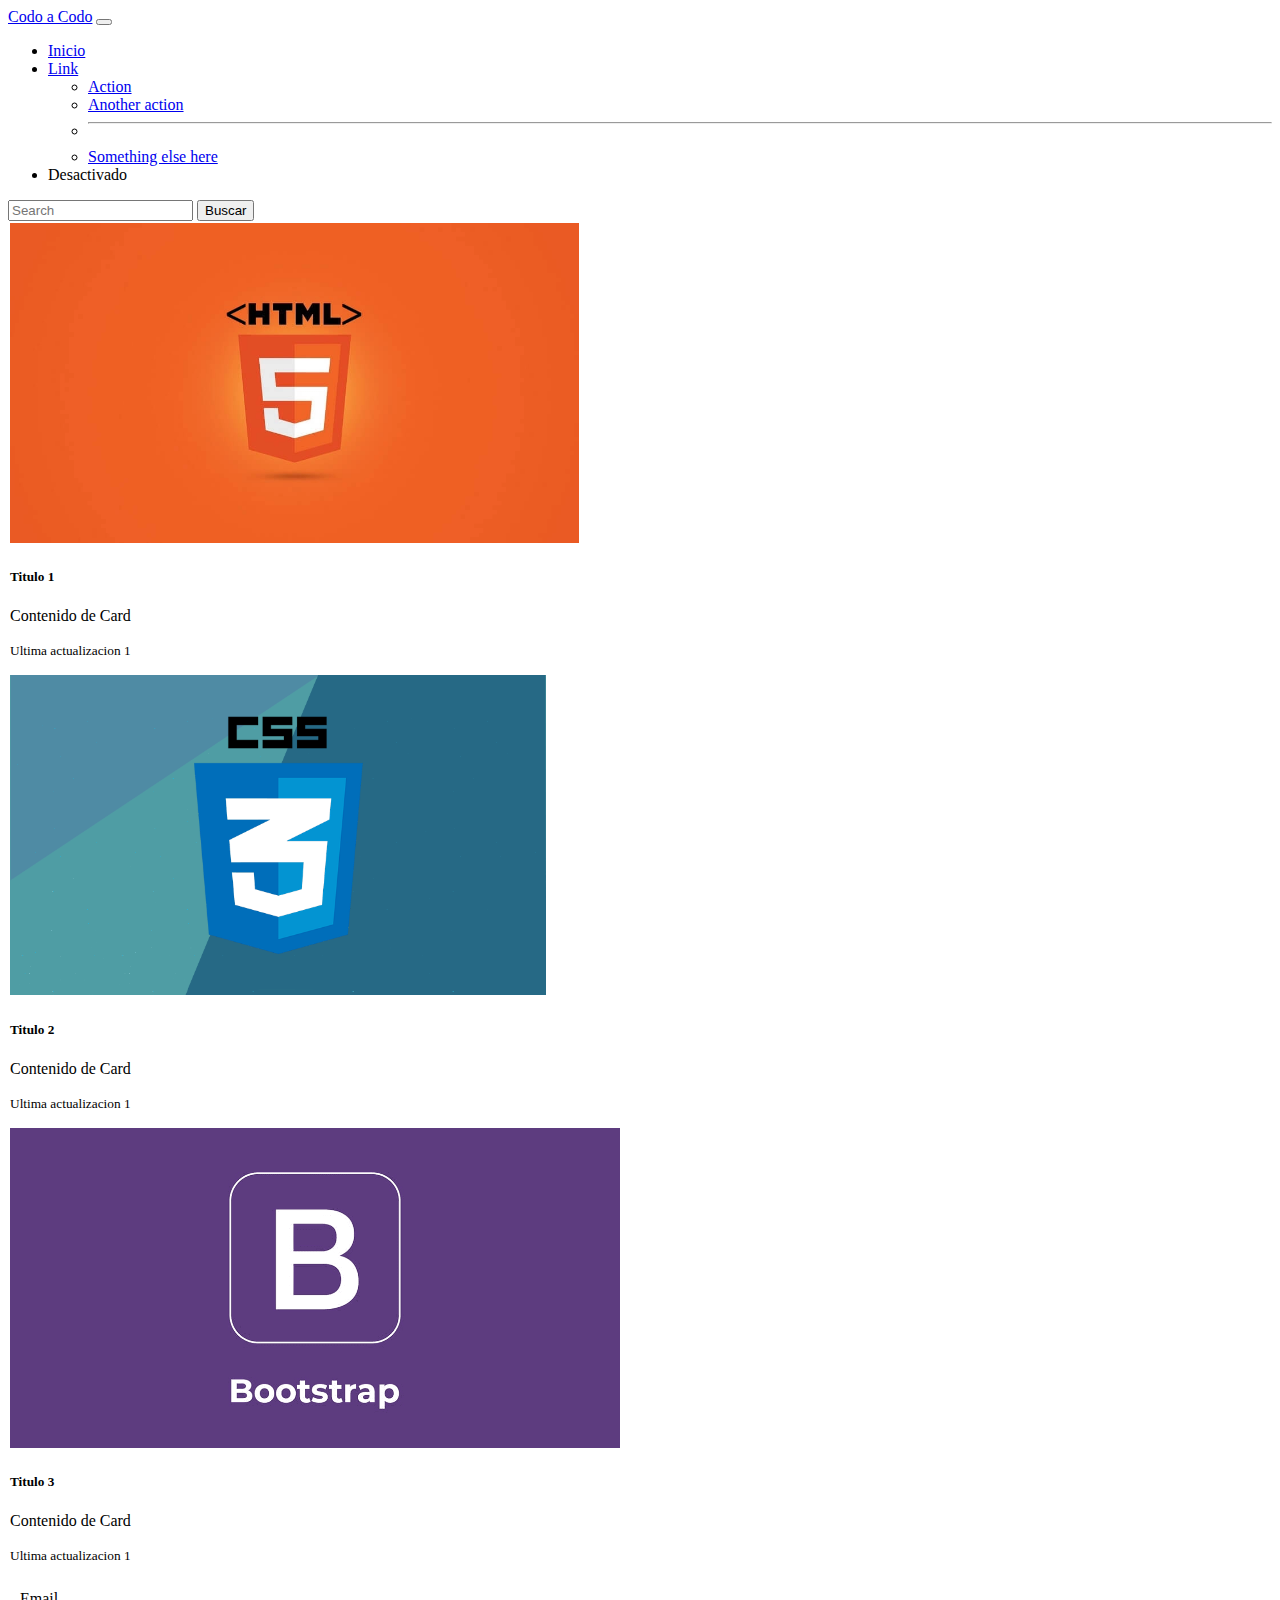
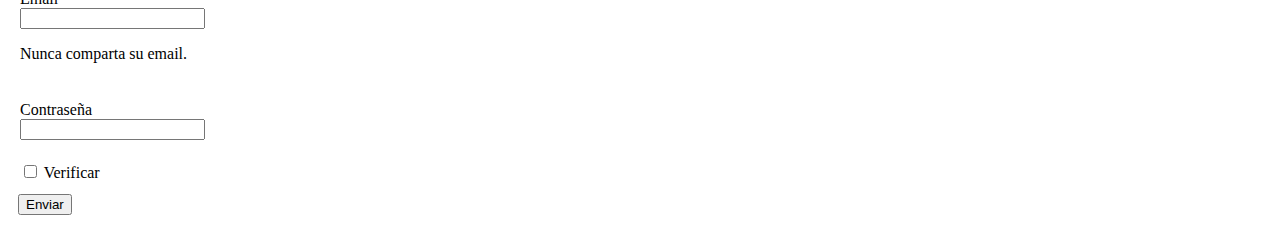
<file: index.html>
<!DOCTYPE html>
<html lang="en">
<head>
    <meta charset="UTF-8">
    <meta http-equiv="X-UA-Compatible" content="IE=edge">
    <meta name="viewport" content="width=device-width, initial-scale=1.0">
    <title>Trabajo Practico Obligatorio</title>
    <link href="https://cdn.jsdelivr.net/npm/bootstrap@5.1.3/dist/css/bootstrap.min.css" rel="stylesheet" integrity="sha384-1BmE4kWBq78iYhFldvKuhfTAU6auU8tT94WrHftjDbrCEXSU1oBoqyl2QvZ6jIW3" crossorigin="anonymous">
    <link rel="stylesheet" href="style.css">
</head>

<body>
    <main>
        <nav class="navbar navbar-expand-lg navbar-light bg-light">
            <div class="container-fluid">
              <a class="navbar-brand" href="#">Codo a Codo</a>
              <button class="navbar-toggler" type="button" data-bs-toggle="collapse" data-bs-target="#navbarSupportedContent" aria-controls="navbarSupportedContent" aria-expanded="false" aria-label="Toggle navigation">
                <span class="navbar-toggler-icon"></span>
              </button>
              <div class="collapse navbar-collapse" id="navbarSupportedContent">
                <ul class="navbar-nav me-auto mb-2 mb-lg-0">
                  <li class="nav-item">
                    <a class="nav-link active" aria-current="page" href="#">Inicio</a>
                  </li>
                  <li class="nav-item">
                    <a class="nav-link" href="#">Link</a>
                  </li>
                    <ul class="dropdown-menu" aria-labelledby="navbarDropdown">
                      <li><a class="dropdown-item" href="#">Action</a></li>
                      <li><a class="dropdown-item" href="#">Another action</a></li>
                      <li><hr class="dropdown-divider"></li>
                      <li><a class="dropdown-item" href="#">Something else here</a></li>
                    </ul>
                  </li>
                  <li class="nav-item">
                    <a class="nav-link desactivado">Desactivado</a>
                  </li>
                </ul>
                <form class="d-flex">
                  <input class="form-control me-2" type="search" placeholder="Search" aria-label="Search">
                  <button class="btn btn-outline-success" type="submit">Buscar</button>
                </form>
              </div>
            </div>
          </nav>
          
          <div class="card-group">
            <div class="card">
              <img src="img/etiquetas-html.webp" class="card-img-top" alt="logo-html">
              <div class="card-body">
                <h5 class="card-title">Titulo 1</h5>
                <p class="card-text">Contenido de Card</p>
                <p class="card-text"><small class="text-muted">Ultima actualizacion 1</small></p>
              </div>
            </div>
            <div class="card">
              <img src="img/css_blog.png" class="card-img-top" alt="logo-css">
              <div class="card-body">
                <h5 class="card-title">Titulo 2</h5>
                <p class="card-text">Contenido de Card</p>
                <p class="card-text"><small class="text-muted">Ultima actualizacion 1</small></p>
              </div>
            </div>
            <div class="card">
              <img src="img/bootstrap-social-share.png" class="card-img-top" alt="logo-bootstrap">
              <div class="card-body">   
                <h5 class="card-title">Titulo 3</h5>
                <p class="card-text">Contenido de Card</p>
                <p class="card-text"><small class="text-muted">Ultima actualizacion 1</small></p>
              </div>
            </div>
          </div>

          <div class="div-input">
            <label for="">Email</label>
            <div class="input-group mb-3">
                <input type="text" class="form-control" aria-label="Text input with checkbox">
            </div>
            <p class="message">Nunca comparta su email.</p>
          </div>

          <div class="div-input">
            <label for="">Contraseña</label>
            <div class="input-group mb-3">
                <input type="text" class="form-control" aria-label="Text input with checkbox">
            </div>
          </div>

          <div class="div-input">
            <input type="checkbox" name="Verificar" id=""> Verificar
          </div>
          
          <div class="div-btn">
            <input class="btn btn-primary" type="submit" value="Enviar">
          </div>
          
    </main>
</body>
</html>
</file>
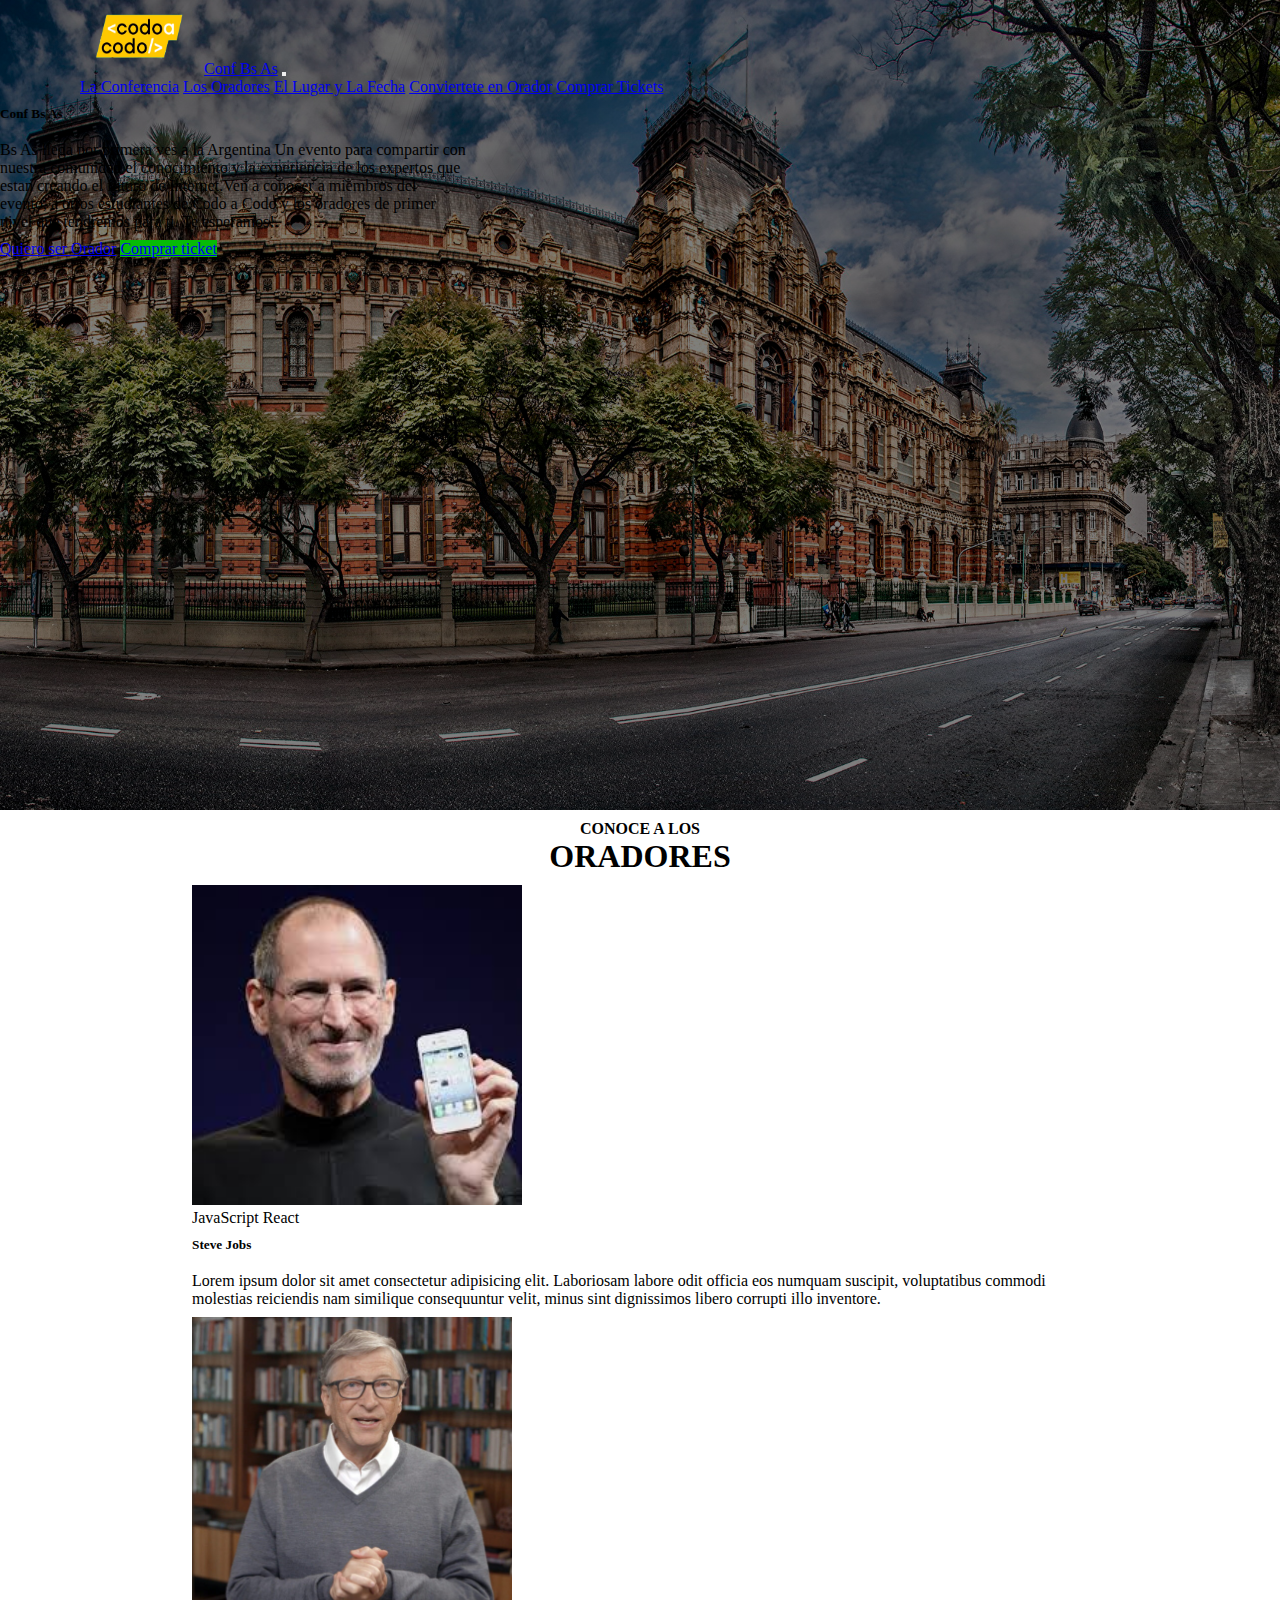
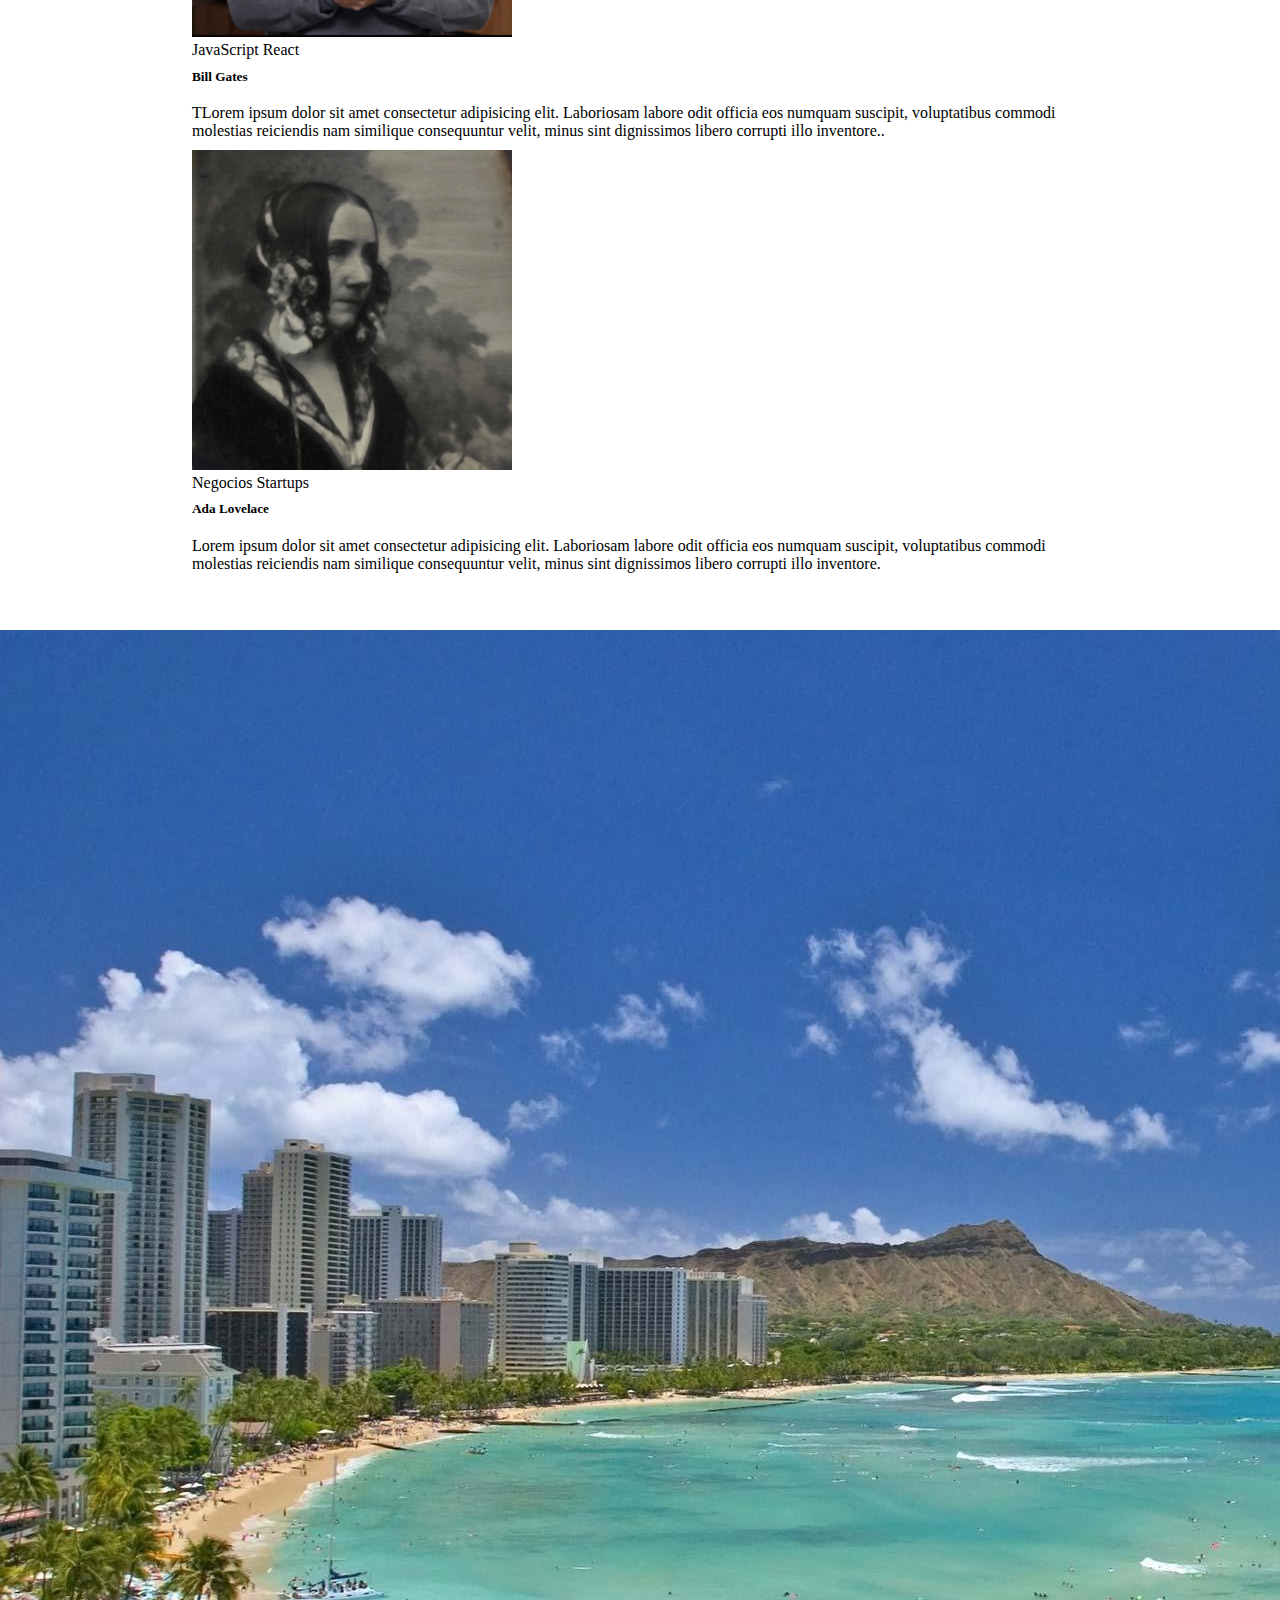
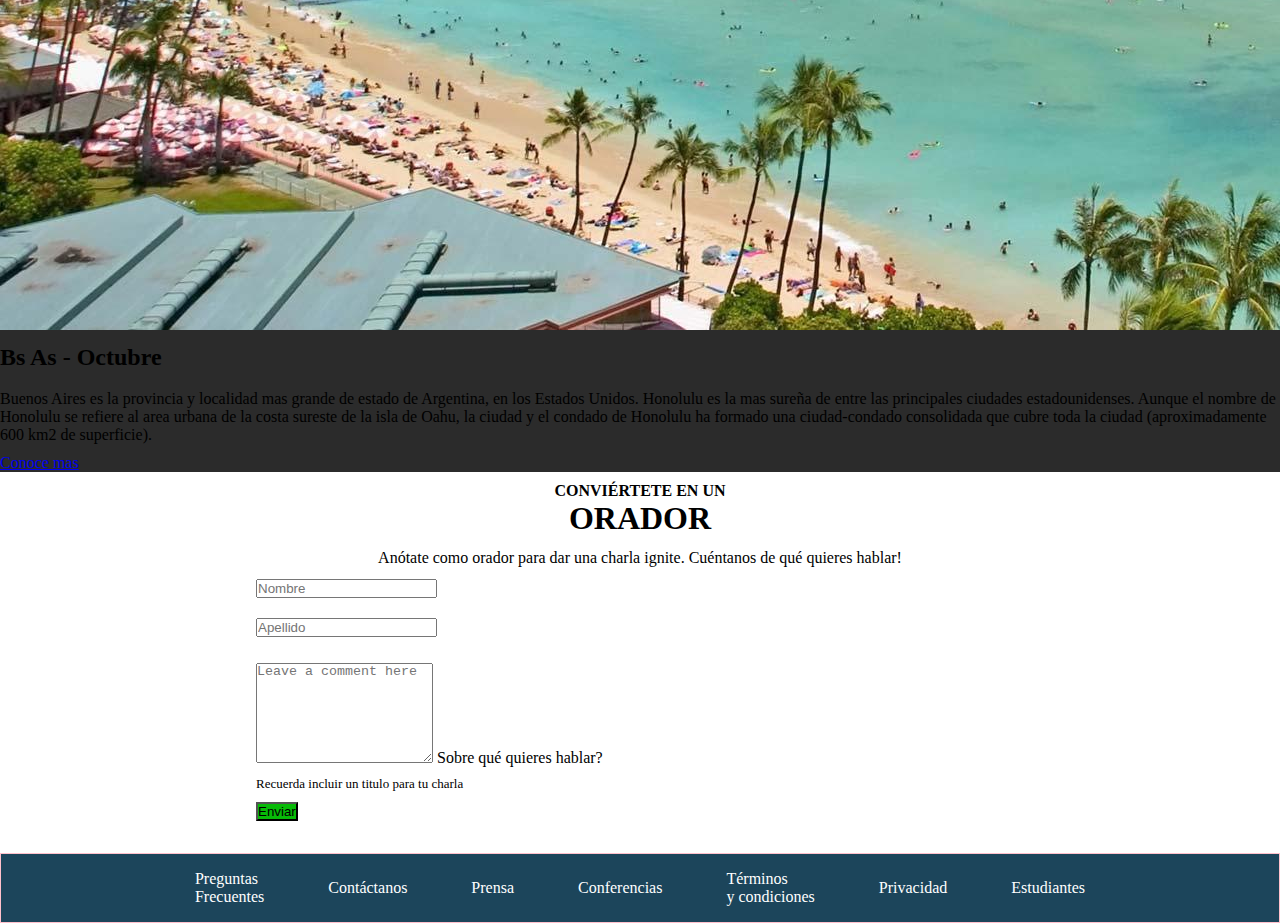
<file: TPI Final/index.html>
<!DOCTYPE html>
<html lang="en">
<head>
    <meta charset="UTF-8">
    <meta http-equiv="X-UA-Compatible" content="IE=edge">
    <meta name="viewport" content="width=device-width, initial-scale=1.0">
    <title>Trabajo Practico Integrador</title>
    <link href="https://cdn.jsdelivr.net/npm/bootstrap@5.1.3/dist/css/bootstrap.min.css" rel="stylesheet" integrity="sha384-1BmE4kWBq78iYhFldvKuhfTAU6auU8tT94WrHftjDbrCEXSU1oBoqyl2QvZ6jIW3" crossorigin="anonymous">
    <link rel="stylesheet" href="style.css">
</head>

<body>
    <header class="header">
        <nav class="navbar navbar-expand-lg navbar-dark bg-dark">
            <div class="container-fluid">
             <img src="img/codoacodo.png" alt="" width="120" height="74">
             <a class="navbar-brand" href="index.html">Conf Bs As</a>
              <button class="navbar-toggler" type="button" data-bs-toggle="collapse" data-bs-target="#navbarNavAltMarkup" aria-controls="navbarNavAltMarkup" aria-expanded="false" aria-label="Toggle navigation">
                <span class="navbar-toggler-icon"></span>
              </button>
              <div class="collapse navbar-collapse" id="navbarNavAltMarkup">
                <div class="navbar-nav">
                  <a class="nav-link" href="#">La Conferencia</a>
                  <a class="nav-link" href="#">Los Oradores</a>
                  <a class="nav-link" href="#">El Lugar y La Fecha</a>
                  <a class="nav-link" href="#">Conviertete en Orador</a>
                  <a class="nav-link" href="./tickets.html">Comprar Tickets</a>
                </div>
              </div>
            </div>
          </nav> 

          <div class="container d-flex justify-content-end align-items-end me-5"style="min-height: 65vh;" >
            <div class="tarjeta col-md-7 text-end " >
                 <div class="card-body text-white ">
                       <h5 class="card-title  fw-semibold fs-2">Conf Bs As</h5>
                       <p class="card-text"  >Bs As llega por primera ves a la Argentina
                              Un evento para compartir con <br> nuestra comunidad el conocimiento 
                              y la experiencia de los expertos que <br> estan creando el futuro de 
                              Internet.Ven a conocer a miembros del <br> evento, a otros estudiantes
                              de Codo a Codo y los oradores de primer <br> nivel que tendremos para
                              ti. Te esperamos!.
                       </p>
                       <a href="#" class="btn border text-white  btn-outline-secondary">Quiero ser Orador</a>
                       <a href="tickets.html" class="btn btn-success">Comprar ticket</a>     
                 </div>      
            </div> 
       </div> 
    </header>
    
    <main>
        <section class="container-title">
            <h2 class="title1">CONOCE A LOS</h2>
            <h2 class="title2">ORADORES</h2>
        </section>

        <section class="container-row">
            <div class="row row-cols-1 row-cols-md-3 g-4">
                <div class="col">
                  <div class="card h-100">
                    <img src="img/steve.jpg" class="card-img-top" alt="...">
                    <div class="card-body">
                    <span class="badge bg-warning text-dark">JavaScript</span>
                    <span class="badge bg-info text-dark">React</span>
                      <h5 class="card-title">Steve Jobs</h5>
                      <p class="card-text">Lorem ipsum dolor sit amet consectetur adipisicing elit. Laboriosam labore odit officia eos numquam suscipit, voluptatibus commodi molestias reiciendis nam similique consequuntur velit, minus sint dignissimos libero corrupti illo inventore.</p>
                    </div>
                  </div>
                </div>
                <div class="col">
                  <div class="card h-100">
                    <img src="img/bill.jpg" class="card-img-top" alt="...">
                    <div class="card-body">
                    <span class="badge bg-warning text-dark">JavaScript</span>
                    <span class="badge bg-info text-dark">React</span>
                      <h5 class="card-title">Bill Gates</h5>
                      <p class="card-text">TLorem ipsum dolor sit amet consectetur adipisicing elit. Laboriosam labore odit officia eos numquam suscipit, voluptatibus commodi molestias reiciendis nam similique consequuntur velit, minus sint dignissimos libero corrupti illo inventore..</p>
                    </div>
                  </div>
                </div>
                <div class="col">
                  <div class="card h-100">
                    <img src="img/ada.jpeg" class="card-img-top" alt="...">
                    <div class="card-body">
                    <span class="badge bg-secondary">Negocios</span>
                    <span class="badge bg-danger">Startups</span>
                      <h5 class="card-title">Ada Lovelace</h5>
                      <p class="card-text">Lorem ipsum dolor sit amet consectetur adipisicing elit. Laboriosam labore odit officia eos numquam suscipit, voluptatibus commodi molestias reiciendis nam similique consequuntur velit, minus sint dignissimos libero corrupti illo inventore.</p>
                    </div>
                  </div>
                </div>
              </div>
        </section>

        <section class="container-secc">
          <div class="card mb-3" style="max-width: 100%;">
            <div class="row g-0">
              <div class="col-md-6">
                <img src="img/honolulu.jpg" class="img-fluid rounded-start" alt="...">
              </div>
              <div class="col-md-6">
                <div class="card-body text-white">
                  <h5 class="card-title"><b>Bs As - Octubre</b></h5>
                  <p class="card-text">Buenos Aires es la provincia y localidad mas grande de estado de Argentina, en los Estados Unidos. Honolulu es la mas sureña de entre las principales ciudades estadounidenses. Aunque el nombre de Honolulu se refiere al area urbana de la costa sureste de la isla de Oahu, la ciudad y el condado de Honolulu ha formado una ciudad-condado consolidada que cubre toda la ciudad (aproximadamente 600 km2 de superficie).</p>
                  <a href="#" class="btn border text-white  btn-outline-secondary">Conoce mas</a>
                </div>
              </div>
            </div>
          </div>
        </section>

        <section class="container-title">
          <h2 class="title1">CONVIÉRTETE EN UN</h2>
          <h2 class="title2">ORADOR</h2>
      </section>

      <section class="container-inp">
        <div class="inicio-p">
          <p>Anótate como orador para dar una charla ignite. Cuéntanos de qué quieres hablar!</p>
        </div>
        <div class="row">
          <div class="col">
            <input type="text" class="form-control" placeholder="Nombre" aria-label="Nombre">
          </div>
          <div class="col">
            <input type="text" class="form-control" placeholder="Apellido" aria-label="Apellido">
          </div>
        </div>
        <div class="form-floating">
          <textarea class="form-control" placeholder="Leave a comment here" id="floatingTextarea2" style="height: 100px"></textarea>
          <label for="floatingTextarea2">Sobre qué quieres hablar?</label>
        </div>
        <div class="parrafo">
          <p>Recuerda incluir un titulo para tu charla</p>
        </div>
        <div class="d-grid gap-2">
          <button class="btn btn-success" type="button">Enviar</button>
        </div>
      </section>
    </main>   
    
    <footer class="container-footer">
      <div class="div-footer">
        <ul>
          <li>Preguntas <br> Frecuentes</li>
          <li>Contáctanos</li>
          <li>Prensa</li>
          <li>Conferencias</li>
          <li>Términos <br> y condiciones</li>
          <li>Privacidad</li>
          <li>Estudiantes</li>
        </ul> 
      </div>
    </footer>
    
    <script src="./script.js"></script>
</body>

</html>
</file>
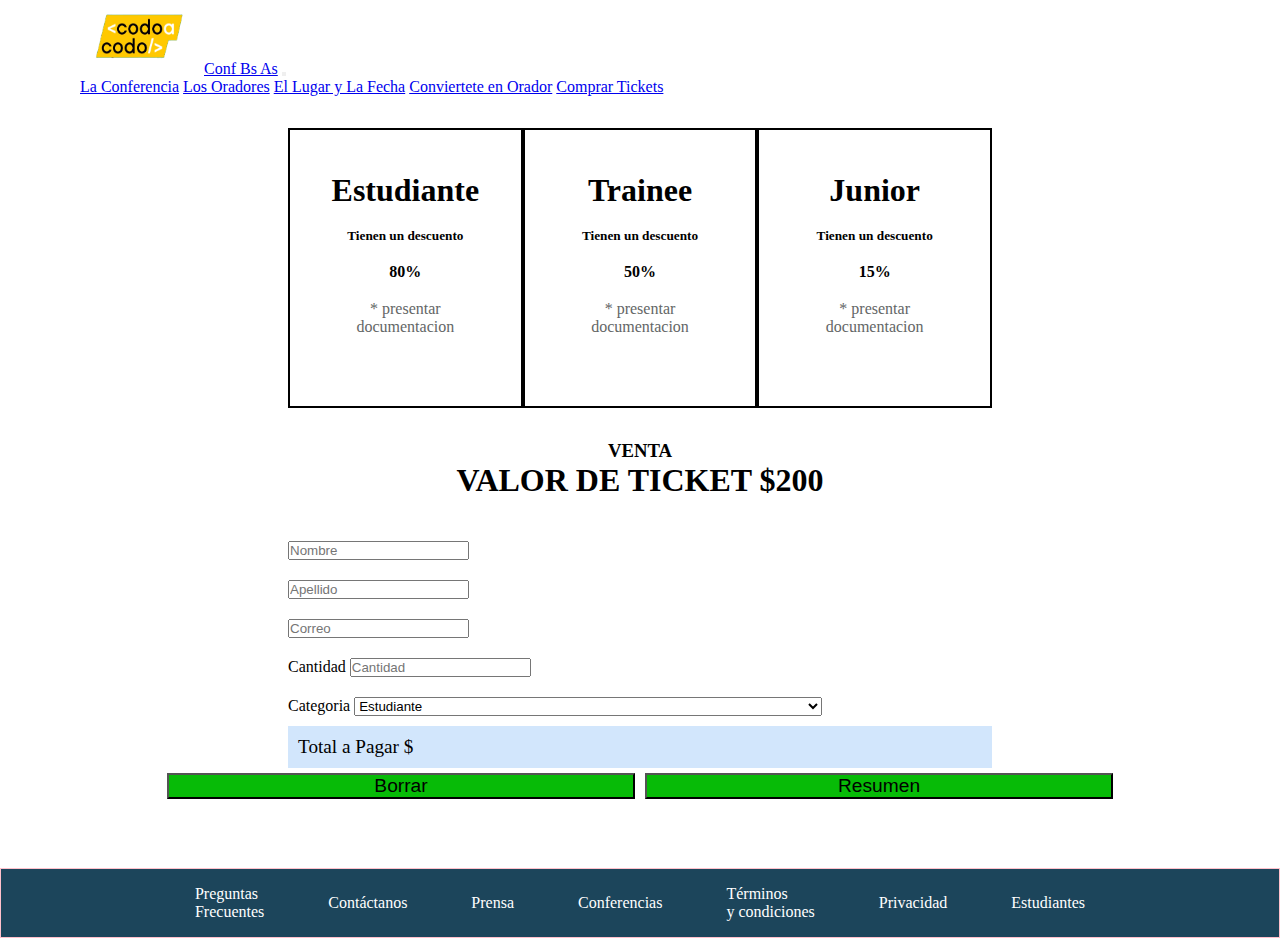
<file: TPI Final/tickets.html>
<!DOCTYPE html>
<html lang="en">
<head>
    <meta charset="UTF-8">
    <meta http-equiv="X-UA-Compatible" content="IE=edge">
    <meta name="viewport" content="width=device-width, initial-scale=1.0">
    <title>Tickets</title>
    <link href="https://cdn.jsdelivr.net/npm/bootstrap@5.1.3/dist/css/bootstrap.min.css" rel="stylesheet" integrity="sha384-1BmE4kWBq78iYhFldvKuhfTAU6auU8tT94WrHftjDbrCEXSU1oBoqyl2QvZ6jIW3" crossorigin="anonymous">
    <link rel="stylesheet" href="style.css">
</head>

<body>
    <header>
        <nav class="navbar navbar-expand-lg navbar-dark bg-dark">
            <div class="container-fluid">
             <img src="img/codoacodo.png" alt="" width="120" height="74">
             <a class="navbar-brand" href="index.html">Conf Bs As</a>
              <button class="navbar-toggler" type="button" data-bs-toggle="collapse" data-bs-target="#navbarNavAltMarkup" aria-controls="navbarNavAltMarkup" aria-expanded="false" aria-label="Toggle navigation">
                <span class="navbar-toggler-icon"></span>
              </button>
              <div class="collapse navbar-collapse" id="navbarNavAltMarkup">
                <div class="navbar-nav">
                  <a class="nav-link" href="#">La Conferencia</a>
                  <a class="nav-link" href="#">Los Oradores</a>
                  <a class="nav-link" href="#">El Lugar y La Fecha</a>
                  <a class="nav-link" href="#">Conviertete en Orador</a>
                  <a class="nav-link" href="#">Comprar Tickets</a>
                </div>
              </div>
            </div>
          </nav> 
    </header>
    
    <main>
        <section class="sectionCards">
            <div class="cards">
                <div class="card ticket border-primary mb-3">
                    <h1>Estudiante</h1>
                    <h5 class="card-title">Tienen un descuento</h5>
                    <h4 class="card-text">80%</h4>
                    <p class="card-text">* presentar documentacion</p>
                </div>
                <div class="card ticket border-success mb-3">
                    <h1>Trainee</h1>
                    <h5 class="card-title">Tienen un descuento</h5>
                    <h4 class="card-text">50%</h4>
                    <p class="card-text">* presentar documentacion</p>
                </div>
                <div class="card ticket border-warning mb-3">
                    <h1>Junior</h1>
                    <h5 class="card-title">Tienen un descuento</h5>
                    <h4 class="card-text">15%</h4>
                    <p class="card-text">* presentar documentacion</p>
                </div>   
            </div>
        </section>
        <section class="sectionCompra">
            <div class="encabezadoVenta">
                <h3>VENTA</h3>
                <h1>VALOR DE TICKET $200</h1>
            </div>
            <div class="formVenta">
                <form class="formularioVenta" id="formularioVenta" action="#" onsubmit="resumen()">
                    <div class="row g-3">
                        <div class="col">
                        <input type="text" id="nombre" class="form-control" placeholder="Nombre" aria-label="Nombre">
                        </div>
                        <div class="col">
                        <input type="text" id="apellido" class="form-control" placeholder="Apellido" aria-label="Apellido">
                        </div>
                    </div>

                    <div class="row g-3">
                        <div class="col">
                        <input type="email" id="email" class="form-control" placeholder="Correo" aria-label="Correo">
                        </div>
                    </div>

                    <div class="row g-3">
                        <div class="col-md-6">
                            <label for="inputCantidad" class="form-label">Cantidad</label>
                            <input type="number" class="form-control" id="cantidad" placeholder="Cantidad">
                        </div>
                        <div class="col-md-4 select" >
                            <label for="inputCategoria" class="form-label">Categoria</label>
                            <select id="inputCategoria" class="form-select">
                            <option value="0.8" selected>Estudiante</option>
                            <option value="0.5" >Trainee</option>
                            <option value="0.15" >Junior</option>
                            </select>
                        </div>
                    </div>

                    <div class="row g-3">
                        <div class="col">
                            <div class="form-control pagar">
                                <span>Total a Pagar $ </span>
                                <span id="pago"></span>
                            </div> 
                        </div>
                    </div>

                    <div class="botones">
                        <div>
                            <button type="submit" id="borrar" class="btn botonVenta btn-success" onclick="botonBorrar()">Borrar</button>
                        </div>
                        <div>
                            <button type="submit" id="resumen-id" class="btn botonVenta btn-success">Resumen</button>
                        </div>
                    </div>
                  
                </form>

            </div>

        </section>

       
    </main>    

    <footer class="container-footer">
        <div class="div-footer">
          <ul>
            <li>Preguntas <br> Frecuentes</li>
            <li>Contáctanos</li>
            <li>Prensa</li>
            <li>Conferencias</li>
            <li>Términos <br> y condiciones</li>
            <li>Privacidad</li>
            <li>Estudiantes</li>
          </ul> 
        </div>
      </footer>

      <script src="./script.js"></script>
</body>

</html>
</file>
<file: style.css>
.card-img-top {
    height: 20rem;
}

.card {
    margin: 2px;
}

.div-input {
    margin: 2px;
    padding: 10px;
}

.div-btn {
    margin-bottom: 10px;
    margin-left: 10px;
}
</file>
<file: TPI Final/style.css>
*{
    margin: 0;
    padding: 0;
    box-sizing: border-box;
}

.collapse {
    justify-content:flex-end;
}

.container-fluid {
    margin-left: 5rem;
    margin-right: 5rem;
}

.header { 
    background-image: linear-gradient(rgba(0, 0, 0, 0.5),rgba(0, 0, 0, 0.5)), url(img/ba1.jpg);
    background-size: 100% 100%;
    min-height: 90vh;
}

.tarjeta {
   background-color: transparent;
} 

.btn-success {
    background-color: rgb(7, 187, 7);
}


.title1 {
    font-size: medium;
}

.title2 {
    font-size: xx-large;
}

.card-img-top {
    height: 20rem;
}

.container-row {
    width: 70%;
    margin: 0 auto;
}

.container-secc {
    padding-top: 3rem;
}

.container-secc .col-md-6 {
    background-color: rgb(43, 43, 43);
}

.container-secc .card-title {
    font-size: x-large;
}

.container-title{
    text-align: center;
    padding: 10px;
}

.container-inp {
    width: 60%;
    margin: 0 auto;
}

.inicio-p p{
    text-align: center;
    padding: 2px;
}

.parrafo {
    font-size: small;
}

.form-floating {
    padding-top: 1rem;
}

ul li{
   list-style:none;
   padding: 1rem 2rem;
}

.container-footer{
    border: solid pink 1px;
    width: 100%;
    display: flex;
    justify-content:center;
    color: white;
    background-color: #1c455b;
    margin-top: 2rem; 
}

.div-footer ul{
    display: flex;
    justify-content:center;
    align-items:center;
    flex-wrap: wrap;
    width: 100%;
}

/*tickets*/

.cards{
    display:flex;
    flex-direction: row;
    justify-content: center;
    margin: 0 auto;
    width: 60%;
    padding: 2rem;
}

.ticket{
    width: 310px;
    height: 280px;
    border: 2px solid;
    border-radius: 0;
    margin: 0 auto;
    padding: 2rem;
    text-align: center
}

.ticket h1,h5,h4,p {
    padding: 0.6rem 0;
}

.ticket p{
    color: #636666;
}

.encabezadoVenta{
    text-align: center;
}

.formularioVenta{
    display: flex;
    flex-direction: column;
    justify-content: center;
    width: 60%;
    padding: 2rem;
    margin: 0 auto;
}

input, label, select{
   margin: 10px 0;
}

.botones{
    display: flex;
    justify-content: center;
    width: 60%;
    margin: 0 auto;
    
}

.botonVenta{
    width: 468px;
    margin: 5px;
    font-size: 1.2rem;

}

.pagar{
    padding: 10px;
    font-size: 1.2rem;
    background-color: rgb(210, 230, 252);
}

.form-select{
    width: 468px;
    
}
</file>
